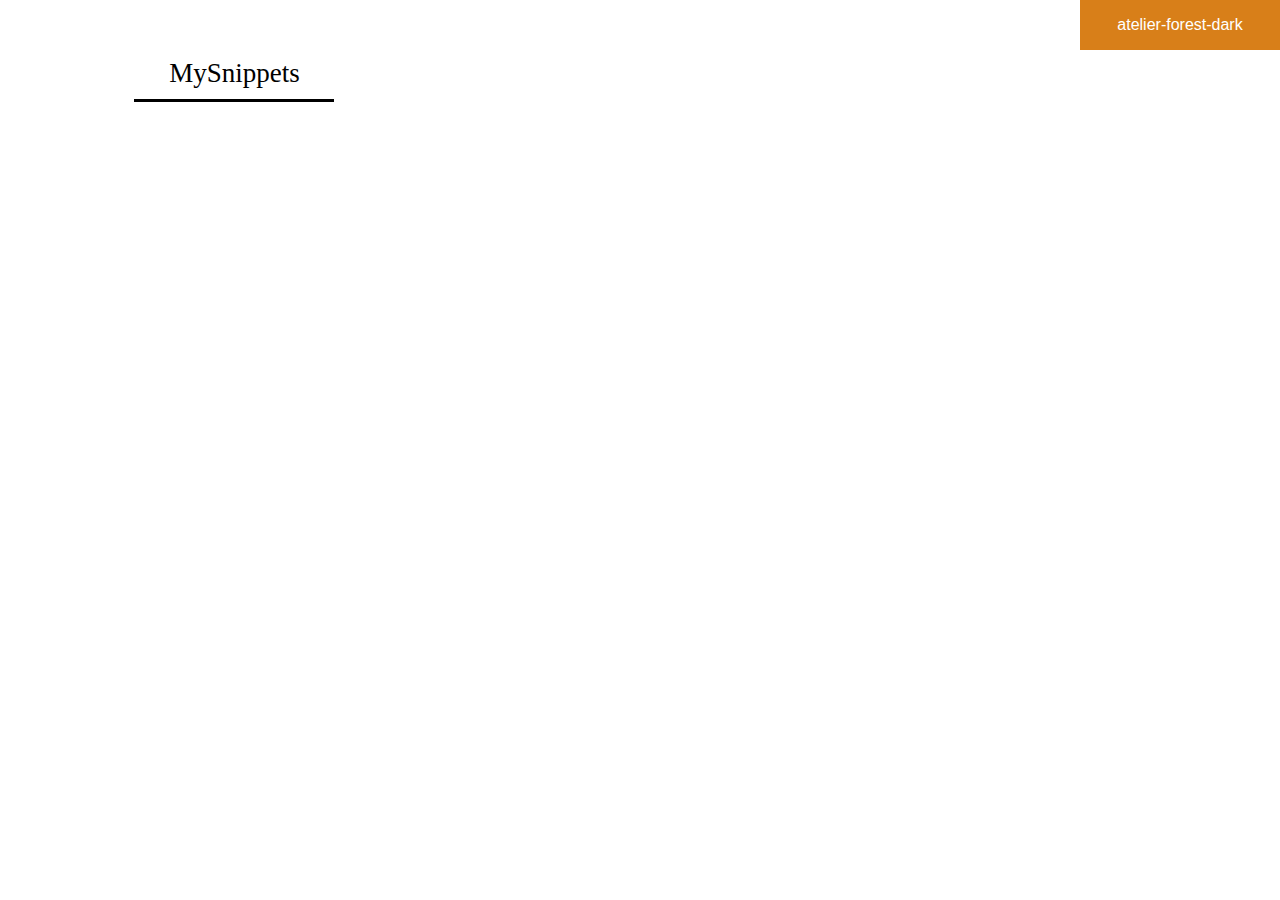
<file: index.html>
<!DOCTYPE html>
<html lang="en">

<head>
    <meta charset="UTF-8">
    <meta name="viewport" content="width=device-width, initial-scale=1.0">
    <meta http-equiv="X-UA-Compatible" content="ie=edge">
    <link rel="stylesheet" type="text/css" href="static/index.css">
    <link rel="stylesheet" class="theme" href="static/styles/atelier-forest-dark.css">
    <script src="static/highlight.js"></script>
    <script src="static/jquery-3.2.1.min.js"></script>
    <script src="static/snippets.js"></script>
    <script src="static/index.js"></script>
    <title>MySnippets.io</title>
</head>

<body>
    <div id="container">
        <div class="dropdown">
            <button class="dropbtn">atelier-forest-dark</button>
            <div class="dropdown-content"> </div>
        </div>
        <div id="contents">
            <div class="conTitle">MySnippets</div>
        </div>
        <div id="mainContent">

        </div>
        <!-- <div id="cart">

        </div> -->
        <div id="scrollup1" onclick="topFunction()">
            Go to top.
        </div>
    </div>
</body>

</html>
</file>
<file: static/index.css>
#container {
    width: 100%;
    min-height: 100%;
    margin: 0 auto;
    position: relative;
    margin-left: 0px;
    margin-top: 0px;
}

#contents {
    position: relative;
    margin-top: 50px;
    width: 200px;
    margin-left: 10%;
    float: left;
    height: 100%;
}

#mainContent {
    position: relative;
    top: 10px;
    float: left;
    left: 5%;
    min-width: 500px;
    font-size: 19px;
    display: none;
}

.sidenav{
    /* display: none; */
    text-align:right;
    color: rgb(214, 119, 11);
    cursor: pointer;
}
.sidenav a{
    text-decoration: none;
    color: rgb(214, 119, 11) !important;

}
#contents .conTitle {
    font-size: 27px;
    font-weight: 300;
    text-align: center;
    border-bottom: 3px solid black;
    padding-bottom: 10px;
}

.blockTitle {
    font-size: 27px;
    font-weight: 300;
    text-transform: capitalize;
    float:left
}

.source {
    text-decoration: none;
    font-size: 19px;
    height: 48px;
    vertical-align: bottom;
    margin-left: 10px;
    font-weight: 700;
    color: #0872fd;
}

#contents .langClick {
    float: left;
    color: rgb(58, 56, 56);
    font-weight: 900;
    text-decoration: none;
    font-size: 25px;
    width: 100%;
    text-align: right;
    cursor: pointer;
}

#cart {
    width: 20%;
    box-shadow: -7px 0px 5px 0px rgba(0, 0, 0, 0.75);
    position: fixed;
    overflow: auto;
    height: 100%;
    top: 0px;
    right: 0px;
}

code {
    display: inline-block !important;
    opacity: 1;
    min-width: 400px;
    width: 100%;
    padding: 10px !important;
    font-size: 16px;
}

.copy {
    width: 20px;
    height: 20px;
    float: right;
    /* background-image: url('https://raw.githubusercontent.com/Mat-Frayne/MySnippets/static/images/link.png'); */
    background-position: center;
    background-size: 100% auto;
    background-repeat: no-repeat;
}

.dropbtn {
    background-color: #d87f19;
    color: white;
    padding: 16px;
    font-size: 16px;
    border: none;
    width: 200px;
    position: relative
}

.dropdown {
    position: fixed;
    right: 0px;
    top: 0px;
    display: inline-block;
    height: 20px;
    z-index: 9999;

}


/* .dropdown:hover {
    height: 100%;
} */

.dropdown-content {
    display: none;
    position: absolute;
    min-width: 160px;
    box-shadow: 0px 8px 16px 0px rgba(0, 0, 0, 0.2);
    z-index: 1;
    /* height: 100%; */
    overflow: auto;
    max-height: 100%;
    overflow-y: scroll
}

.dropdown-content a {
    color: black;
    padding: 12px 16px;
    text-decoration: none;
    display: block;
    background-color: #f1f1f1;
}

.dropdown-content a:hover {
    background-color: #ddd;
}


/* .dropdown:hover .dropdown-content {
    display: block;
} */

.dropdown:hover .dropbtn {
    background-color: #814c0f;
    cursor: pointer;
}

.button {
    background-color: #e7e7e7;
    /* Green */
    border: none;
    color: black;
    padding: 15px 32px;
    text-align: center;
    text-decoration: none;
    display: inline-block;
    font-size: 16px;
    margin: 4px 2px;
    cursor: pointer;
}

#scrollup1{
    position:fixed;
    bottom:20px;
    left:20px;
    cursor: pointer;
    display: none;
}
</file>
<file: static/styles/atelier-forest-dark.css>
/* Base16 Atelier Forest Dark - Theme */
/* by Bram de Haan (http://atelierbram.github.io/syntax-highlighting/atelier-schemes/forest) */
/* Original Base16 color scheme by Chris Kempson (https://github.com/chriskempson/base16) */

/* Atelier-Forest Comment */
.hljs-comment,
.hljs-quote {
  color: #9c9491;
}

/* Atelier-Forest Red */
.hljs-variable,
.hljs-template-variable,
.hljs-attribute,
.hljs-tag,
.hljs-name,
.hljs-regexp,
.hljs-link,
.hljs-name,
.hljs-selector-id,
.hljs-selector-class {
  color: #f22c40;
}

/* Atelier-Forest Orange */
.hljs-number,
.hljs-meta,
.hljs-built_in,
.hljs-builtin-name,
.hljs-literal,
.hljs-type,
.hljs-params {
  color: #df5320;
}

/* Atelier-Forest Green */
.hljs-string,
.hljs-symbol,
.hljs-bullet {
  color: #7b9726;
}

/* Atelier-Forest Blue */
.hljs-title,
.hljs-section {
  color: #407ee7;
}

/* Atelier-Forest Purple */
.hljs-keyword,
.hljs-selector-tag {
  color: #6666ea;
}

.hljs {
  display: block;
  overflow-x: auto;
  background: #1b1918;
  color: #a8a19f;
  padding: 0.5em;
}

.hljs-emphasis {
  font-style: italic;
}

.hljs-strong {
  font-weight: bold;
}
</file>
